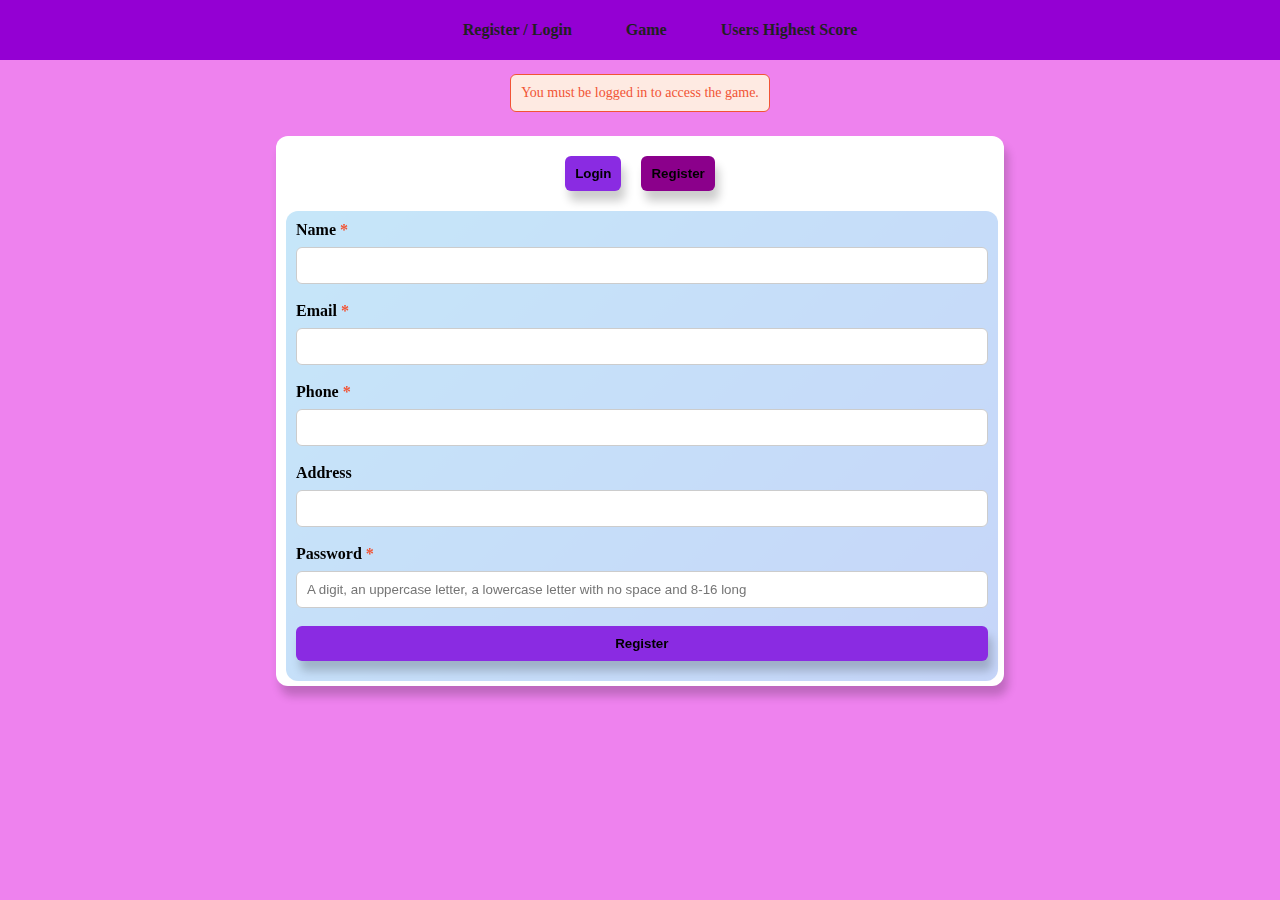
<file: Code/index.html>
<!DOCTYPE html>
<html lang="en">
<head>
    <meta charset="UTF-8">
    <meta name="viewport" content="width=device-width, initial-scale=1.0">
    <title>Login / Register</title>
    <link rel="stylesheet" type="text/css" href="css/styles.css">
</head>
<body>
    <div class="container">
        <!--Navbar-->
        <nav>
            <ul>
                <li onclick="window.open('index.html', '_self')">Register / Login</li>
                <li onclick="window.open('game.html', '_self')">Game</li>
                <li onclick="window.open('users.html', '_self')">Users Highest Score</li>
            </ul>
        </nav>

        <!--fallback-->
        <p id="fallback-index">You must be logged in to access the game.</p>

        <!--register / login form-->
        <form action="index.html" name="form" class="card" id="form" method="POST">
            <!--Buttons in a row-->
            <div class="buttons">
                <input class="btn gap" onclick="loginForm()" type="button" title="Login" value="Login">
                <input class="btn gap active" onclick="registerForm()" type="button" title="Register" value="Register">
            </div>
    
            <!--register form-->
            <div id="register">
                <label for="register-name">Name <span>*</span></label>
                <input id="register-name" name="register-name" class="detail" type="text" autocomplete="off" required />
                <p id="register-name-error">Name field must be at least 4 characters long.</p>
                <label for="register-email">Email <span>*</span></label>
                <input id="register-email" name="register-email" class="detail" type="email" autocomplete="off" required />
                <p id="register-email-error">Please fill in a valid email.</p>
                <label for="register-phone">Phone <span>*</span></label>
                <input id="register-phone" name="register-phone" class="detail" type="tel" autocomplete="off" required />
                <p id="register-phone-error">Please fill in a valid phone number.</p>
                <label for="register-address">Address</label>
                <input id="register-address" name="register-address" class="detail" type="text" autocomplete="off" />
                <label for="register-password">Password <span>*</span></label>
                <input id="register-password" name="register-password" class="detail" type="password" autocomplete="off" required
                title="Must contain a digit, an uppercase letter, a lowercase letter with no space and 8-16 long" placeholder="A digit, an uppercase letter, a lowercase letter with no space and 8-16 long" />
                <p id="register-password-error">Password is invalid. Must contain a digit, an uppercase letter, a lowercase letter with no space and 8-16 long.</p>
                <button class="btn" type="submit" onclick="validated()">Register</button>
                <p id="register-error"></p>
            </div>
    
            <!--login form-->
            <div id="login">
                <label for="login-email">Email <span>*</span></label>
                <input id="login-email" name="login-email" class="detail" type="email" autocomplete="off" required />
                <p id="login-email-error">Please fill in a valid email.</p>
                <label for="login-password">Password <span>*</span></label>
                <input id="login-password" name="login-password" class="detail" type="password" autocomplete="off" required
                title="Must contain a digit, an uppercase letter, a lowercase letter with no space and 8-16 long" placeholder="A digit, an uppercase letter, a lowercase letter with no space and 8-16 long" />
                <p id="login-password-error">Password is invalid. Must contain a digit, an uppercase letter, a lowercase letter with no space and 8-16 long.</p>
                <button class="btn" type="submit" onclick="validated()">Login</button>
                <p id="login-error"></p>
            </div>
        </form>
    </div>

    <script src="js/script.js"></script>
</body>
</html>
</file>
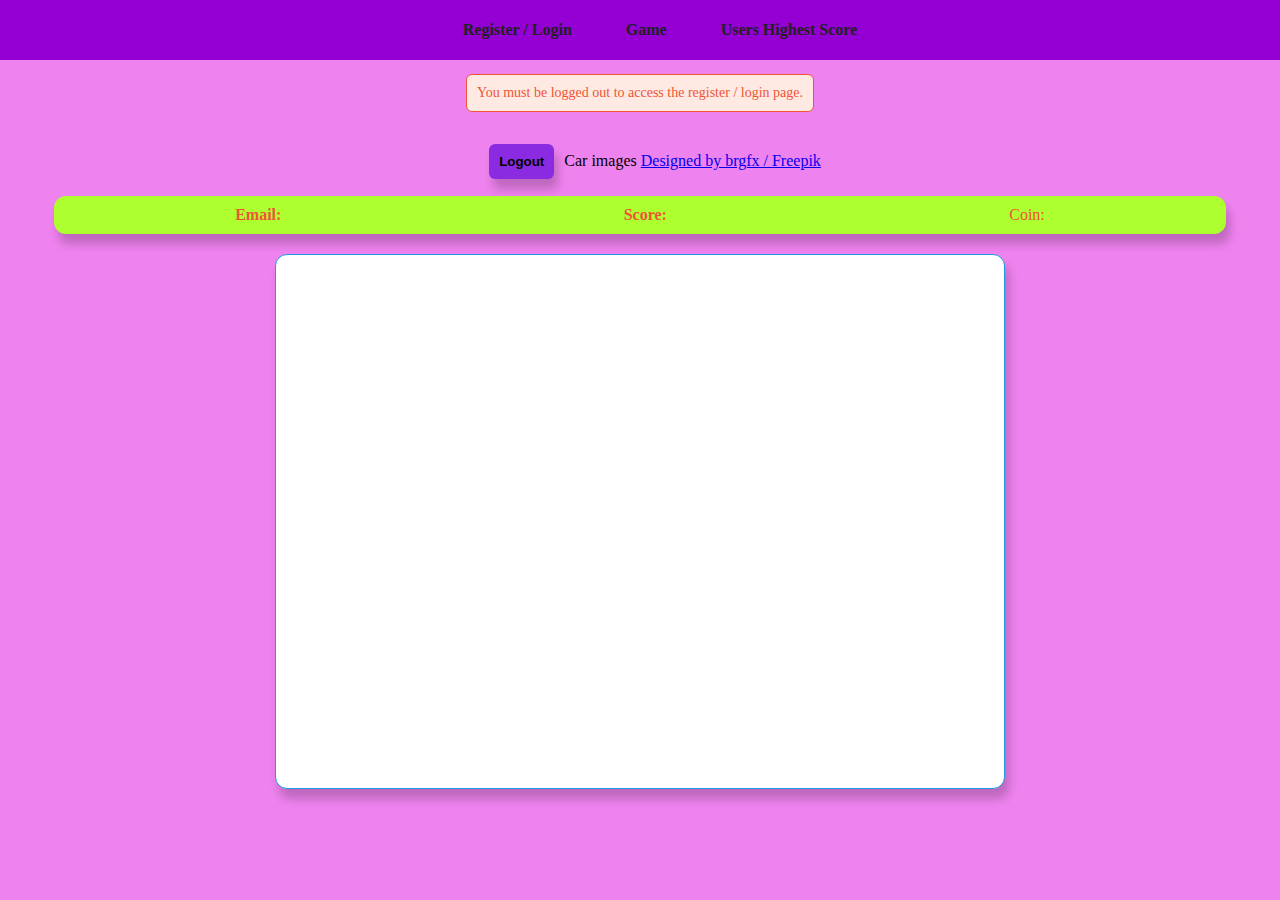
<file: Code/game.html>
<!DOCTYPE html>
<html lang="en">
<head>
    <meta charset="UTF-8">
    <meta name="viewport" content="width=device-width, initial-scale=1.0">
    <title>Game Page</title>
    <link rel="stylesheet" type="text/css" href="css/styles.css">
</head>
<body>
    <div class="container">
        <!--modals-->
        <!--choose oponent modal-->
        <div id="choose-oponent" class="modal-container">
            <div class="backdrop"></div>
            <div class="modal">
                <!--modal title-->
                <h3>Choose your oponent</h3>
                
                <!--Buttons in a row-->
                <div class="buttons">
                    <button class="btn gap" onclick="single()">Single player</button>
                    <span>OR</span>
                    <button class="btn gap" onclick="computer()">Against Computer</button>
                </div>
            </div>
        </div>

        <!--gameover modal-->
        <div id="gameover" class="modal-container">
            <div class="backdrop"></div>
            <div class="modal">
                
                <!--modal title-->
                <h3 style="margin:0;"><span><b>Game Over</b></span></h3>
                
                <!--modal message-->
                <p>Do you wish to play again?</p>
                
                <!--Buttons in a row-->
                <div class="buttons">
                    <button class="btn gap" onclick="replay()">Yes</button>
                    <button class="btn gap" onclick="closeGameFeedbackModal()">No</button>
                </div>
            </div>
        </div>

        <!--Navbar-->
        <nav>
            <ul>
                <li onclick="window.open('index.html', '_self')">Register / Login</li>
                <li onclick="window.open('game.html', '_self')">Game</li>
                <li onclick="window.open('users.html', '_self')">Users Highest Score</li>
            </ul>
        </nav>

        <!--fallback-->
        <p id="fallback-game">You must be logged out to access the register / login page.</p>

        <!--user's name and state-->
        <div class="user-name-state">
            <p class="username gap"></p>
            <button class="btn gap user-state" onclick="logout()">Logout</button>
            <p>Car images <a href="http://www.freepik.com">Designed by brgfx / Freepik</a></p>
        </div>

        <!--user email, score and computer score if they choose to play against the computer-->
        <div id="detail-container">
            <span id="email-span"><b>Email: </b></span>
            <span id="score-span"><b>Score: </b></span>
            <span id="coin">Coin: </span>
            <span id="oponent">Computer Score: </span>
        </div>
        <canvas class="card game" id="game" width="600" height="430"></canvas>
    </div>

    <script type="module">
        "use strict";


        import { Object } from './js/module/Object.js';
        import { Car } from "./js/module/Car.js";
        import { data } from "./js/module/Macro.js";
        import { Chicken } from "./js/module/Chicken.js";
        import { Coin } from "./js/module/Coin.js";


        let {
            isLoggedin,
            users,
            loggedinUser,
            oponentModal,
            gameFeedbackModal,
            fallbackGame,
            userName,
            coinSpan,
            oponentSpan,
            gameOver,
            closeOponentModal
        } = data;

        if(isLoggedin == "false") {
            fallbackGame.style.display = "none";
            window.open("index.html", "_self");
        } else {
            fallbackGame.style.display = "block";
        }

        let carStartXPosition = 600;

        const car1YPosition = 0;
        const car2YPosition = 100;
        const car3YPosition = 200;
        const car4YPosition = 300;
        
        let isInitial = true;
        let carSpeed = 15;
        let chickenSpeed = 15;
        let gameOn;

        let context;
        let car1, car2, car3, car4;
        let chicken;
        let road;
        let coin1, coin2, coin3, coin4, coin5;
        let coin1Collected = false;
        let coin2Collected = false;
        let coin3Collected = false;
        let coin4Collected = false;
        let coin5Collected = false;

        let imgPath = "../images/chicken.png";

        window.gameOver = gameOver;
        window.oponentModal = oponentModal;
        window.coinSpan = coinSpan;
        window.oponentSpan = oponentSpan;
        window.closeOponentModal = closeOponentModal;

        function single() {
            closeOponentModal();
            gameOver = false;
            car1.reset();
            car2.reset();
            car3.reset();
            car4.reset();
            chicken.reset();

            gameOn = setInterval(play, 100);
        }

        function computer() {
            let computerScore = Math.floor(Math.random() * 17) + 1;
            while(computerScore < 5) {
                computerScore = Math.floor(Math.random() * 17) + 1;
            }
            oponentSpan.innerHTML = "Conputer Score: " + computerScore;
            oponentSpan.style.display = "block";
            closeOponentModal();
            gameOver = false;
            car1.reset();
            car2.reset();
            car3.reset();
            car4.reset();
            chicken.reset();

            gameOn = setInterval(play, 100);
        }
        window.single = single;


        window.computer = computer;

        function updateScore(val) {
            let newScore = val;
            let coin = JSON.parse(localStorage.getItem("loggedinUser")).coin;
            let updatableUser = {...loggedinUser, score: newScore, coin};
            if(newScore > loggedinUser.highestScore) {
                updatableUser = {...loggedinUser, score: newScore, highestScore: newScore, coin};
            }


            let userIndex = users.findIndex((user) => user.email == loggedinUser.email);
            let updatedUsers = [...users];
            updatedUsers[userIndex] = updatableUser;
            
            localStorage.setItem("users", JSON.stringify(updatedUsers));
            localStorage.setItem("loggedinUser", JSON.stringify(updatableUser));
            scoreSpan.innerHTML = "Score: " + JSON.parse(localStorage.getItem("loggedinUser")).score;
        }

        function updateCoin(val) {
            let newVal = val;
            let score = JSON.parse(localStorage.getItem("loggedinUser")).score;
            let highestScore = JSON.parse(localStorage.getItem("loggedinUser")).highestScore;
            let updatableUser = {...loggedinUser, coin: newVal, highestScore, score};


            let userIndex = users.findIndex((user) => user.email == loggedinUser.email);
            let updatedUsers = [...users];
            updatedUsers[userIndex] = updatableUser;
            
            localStorage.setItem("users", JSON.stringify(updatedUsers));
            localStorage.setItem("loggedinUser", JSON.stringify(updatableUser));
            coinSpan.innerHTML = "Coin: " + JSON.parse(localStorage.getItem("loggedinUser")).coin;
        }

        window.onload = function() {
            let canvas = document.getElementById("game");
            context = canvas.getContext("2d");


            userName[0].innerHTML = "Welcome " + loggedinUser.name;
            openOponentModal();
            // set up cars
            car1 = new Car("../images/car1.png", context, carSpeed, carStartXPosition, car1YPosition);
            car2 = new Car("../images/car2.png", context, carSpeed, carStartXPosition, car2YPosition);
            car3 = new Car("../images/car3.png", context, carSpeed, carStartXPosition, car3YPosition);
            car4 = new Car("../images/car4.png", context, carSpeed, carStartXPosition, car4YPosition);

            car1.start();
            car2.start();
            car3.start();
            car4.start();

            chicken = new Chicken(imgPath, context, gameOver, 300, 390);

            road = new Object("../images/road.jpg", context, 0, -100);

            let coin1X = Math.floor(Math.random() * 560) + 21;
            let coin1Y = Math.floor(Math.random() * 280) + 11;
            coin1 = new Coin("../images/coin.png", context, coin1X, coin1Y);

            let coin2X = Math.floor(Math.random() * 560) + 21;
            let coin2Y = Math.floor(Math.random() * 280) + 11;
            coin2 = new Coin("../images/coin.png", context, coin2X, coin2Y);

            let coin3X = Math.floor(Math.random() * 560) + 21;
            let coin3Y = Math.floor(Math.random() * 280) + 11;
            coin3 = new Coin("../images/coin.png", context, coin3X, coin3Y);

            let coin4X = Math.floor(Math.random() * 560) + 21;
            let coin4Y = Math.floor(Math.random() * 280) + 11;
            coin4 = new Coin("../images/coin.png", context, coin4X, coin4Y);

            let coin5X = Math.floor(Math.random() * 560) + 21;
            let coin5Y = Math.floor(Math.random() * 280) + 11;
            coin5 = new Coin("../images/coin.png", context, coin5X, coin5Y);
        }

        function logout() {
            // set local storage isLoggedin variable to false if it is true
            // and loggedin user details to an empty string
            
            localStorage.setItem("isLoggedin", "false");
            localStorage.setItem("loggedinUser", "{}");
            window.open("index.html", "_self");
        }

        window.logout = logout;

        function openOponentModal() {
            updateScore(0);
            oponentModal.style.display = "block";
        }

        function openGameFeedbackModal() {
            gameFeedbackModal.style.display = "block";
        }

        window.openGameFeedbackModal = openGameFeedbackModal;

        function closeGameFeedbackModal() {
            gameFeedbackModal.style.display = "none";
        }

        window.closeGameFeedbackModal = closeGameFeedbackModal;
        
        const emailSpan = document.getElementById("email-span");
        const scoreSpan = document.getElementById("score-span");
        
        if(loggedinUser.email != undefined) {
            emailSpan.innerHTML = "Email: " + loggedinUser.email;
            scoreSpan.innerHTML = "Score: " + loggedinUser.score;
            coinSpan.innerHTML = "Coin: " + loggedinUser.coin;
        }

        function replay() {
            closeGameFeedbackModal();
            openOponentModal();
        }

        window.replay = replay;

        document.addEventListener("keydown", startChicken);

        function startChicken(event) {
            /* both score and number of coins obtained must be incremented in keydown event.
             Otherwise you won't get an acurate result and the outcome would not be what is expected.
             The reason is play method runs every 100miliseconds and it misses some occurrences so the update will not be
             invoked every time player scores or collects coin.
             */
            // check if chicken collected the coin
            if(coin1.collision(chicken)) {
                coin1Collected = true;
                coin1.update(700, 500);
                updateCoin(JSON.parse(localStorage.getItem("loggedinUser")).coin + 1);
            }

            if(coin2.collision(chicken)) {
                coin2Collected = true;
                coin2.update(700, 500);
                updateCoin(JSON.parse(localStorage.getItem("loggedinUser")).coin + 1);
            }

            if(coin3.collision(chicken)) {
                coin3Collected = true;
                coin3.update(700, 500);
                updateCoin(JSON.parse(localStorage.getItem("loggedinUser")).coin + 1);
            }

            if(coin4.collision(chicken)) {
                coin4Collected = true;
                coin4.update(700, 500);
                updateCoin(JSON.parse(localStorage.getItem("loggedinUser")).coin + 1);
            }

            if(coin5.collision(chicken)) {
                coin5Collected = true;
                coin5.update(700, 500);
                updateCoin(JSON.parse(localStorage.getItem("loggedinUser")).coin + 1);
            }
            

            if(!gameOver) {
                if(isInitial) {
                    imgPath = "../images/chickenR.png";
                    isInitial = false;
                }

                if(imgPath == "../images/chickenL.png") {
                    imgPath = "../images/chickenR.png";
                } else if(imgPath == "../images/chickenR.png") {
                    imgPath = "../images/chickenL.png";
                }

                chicken.updatePic(imgPath);
                chicken.setEvent(event);
                let score = chicken.draw();

                if(score) {
                    car1.updateSpeed(gameOver);
                    car2.updateSpeed(gameOver);
                    car3.updateSpeed(gameOver);
                    car4.updateSpeed(gameOver);

                    updateScore(JSON.parse(localStorage.getItem("loggedinUser")).score + 1);

                    coin1Collected = false;
                    coin2Collected = false;
                    coin3Collected = false;
                    coin4Collected = false;
                    coin5Collected = false;

                    let coin1X = Math.floor(Math.random() * 560) + 21;
                    let coin1Y = Math.floor(Math.random() * 280) + 11;
                    
                    coin1.update(coin1X, coin1Y);

                    let coin2X = Math.floor(Math.random() * 560) + 21;
                    let coin2Y = Math.floor(Math.random() * 280) + 11;

                    coin2.update(coin2X, coin2Y);

                    let coin3X = Math.floor(Math.random() * 560) + 21;
                    let coin3Y = Math.floor(Math.random() * 280) + 11;
                
                    coin3.update(coin3X, coin3Y);
                    
                    let coin4X = Math.floor(Math.random() * 560) + 21;
                    let coin4Y = Math.floor(Math.random() * 280) + 11;
                
                    coin4.update(coin4X, coin4Y);

                    let coin5X = Math.floor(Math.random() * 560) + 21;
                    let coin5Y = Math.floor(Math.random() * 280) + 11;

                    coin5.update(coin5X, coin5Y);
                }
            }

        }

        function clearCanvas() {
            //Draw image of road

            context.fill = "#555555";
            context.fillRect(0, 330, 600, 100);
            road.draw();
        }

        function play() {
            // move cars
            clearCanvas();
            
            car1.draw();
            car2.draw();
            car3.draw();
            car4.draw();

            chicken.draw();

            // draw coin if it is not collected
            if(!coin1Collected) {
                coin1.draw();
            }

            if(!coin2Collected) {
                coin2.draw();
            }

            if(!coin3Collected) {
                coin3.draw();
            }

            if(!coin4Collected) {
                coin4.draw();
            }

            if(!coin5Collected) {
                coin5.draw();
            }

            // Check if any of cars hits the chicken
            if (
                car1.collision(chicken) || car2.collision(chicken) ||
                car3.collision(chicken) || car4.collision(chicken)
            ) {
                gameOver = true;
                oponentSpan.style.display = "none";
                loggedinUser = JSON.parse(localStorage.getItem("loggedinUser"));
                updateScore(0);
                
                car1.updateSpeed(gameOver);
                car2.updateSpeed(gameOver);
                car3.updateSpeed(gameOver);
                car4.updateSpeed(gameOver);

                chicken.reset();

                openGameFeedbackModal();
                
                clearInterval(gameOn);
            }
        }
    </script>
</body>
</html>
</file>
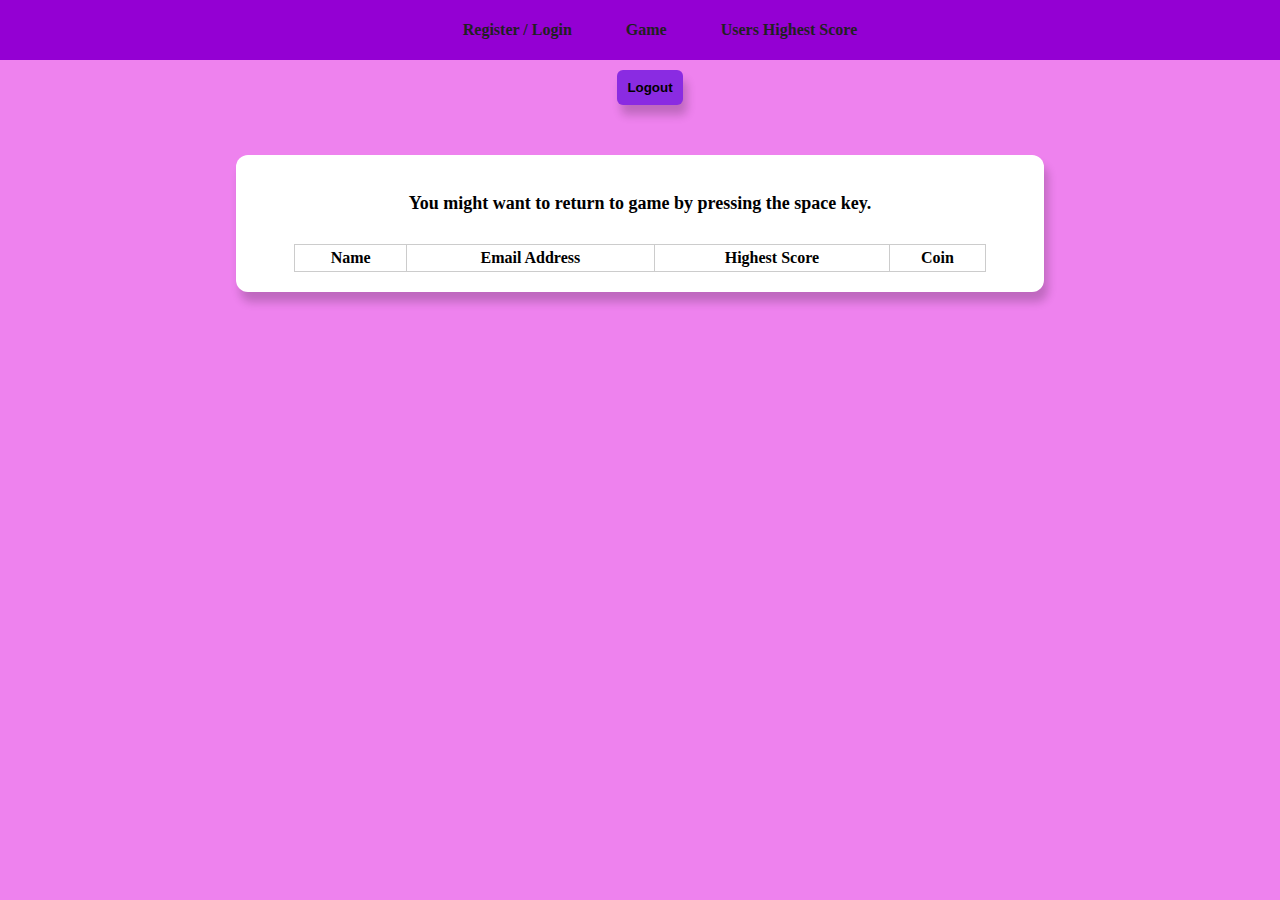
<file: Code/users.html>
<!DOCTYPE html>
<html lang="en">
<head>
    <meta charset="UTF-8">
    <meta name="viewport" content="width=device-width, initial-scale=1.0">
    <title>Users Highest Level</title>
    <link rel="stylesheet" type="text/css" href="css/styles.css">
</head>
<body>
    <div class="container">
        <!--Navbar-->
        <nav>
            <ul>
                <li onclick="window.open('index.html', '_self')">Register / Login</li>
                <li onclick="window.open('game.html', '_self')">Game</li>
                <li onclick="window.open('users.html', '_self')">Users Highest Score</li>
            </ul>
        </nav>
        
        <!--user's name and state-->
        <div class="user-name-state">
            <p class="username gap"></p>
            <button class="btn gap user-state" onclick="logout()">Logout</button>
        </div>
        
        <div class="card users">
            <!--The message to inform the user they can go back to game with pressing the space key-->
            <p class="note">You might want to return to game by pressing the space key.</p>

            <!--Rranking table-->
            <table>
                <tr>
                    <th>Name</th>
                    <th>Email Address</th>
                    <th>Highest Score</th>
                    <th>Coin</th>
                </tr>
            </table>
        </div>
    </div>

    <script src="js/script.js"></script>
</body>
</html>
</file>
<file: Code/css/styles.css>
/* Shared in all pages */
body {
    margin: 0;
    padding: 0;
    background-color: violet;
}

.container {
    display: flex;
    flex-direction: column;
    justify-content: center;
    align-items: center;
}

nav {
    margin: 0;
    height: 60px;
    width: 100%;
    background-color: darkviolet;
}

ul {
    display: flex;
    flex-direction: row;
    justify-content: center;
    align-items: center;
    list-style: none;
    margin: 0;
    height: 100%;
}

li {
    padding: 0 27px;
    cursor: pointer;
    align-self: stretch;
    line-height: 60px;
    font-weight: bold;
    color: #212121;
}

li:hover {
    opacity: 0.6;
    background-color: darkmagenta;
    color: #f1f1f1;
}

li:active {
    background-color: darkmagenta;
    color: #f1f1f1;
    opacity: 0.8;
}

.card {
    background-color: #fff;
    border-radius: 12px;
    padding: 20px;
    min-width: calc(60% - 5rem);
    box-shadow: 4px 10px 10px rgba(0, 0, 0.1, 0.2);
}

/*
    buttons class is not used in users.html
    coma demarcates css shared elements
    users.html and game.html share user-name-state class
*/
.buttons, .user-name-state {
    display: flex;
    flex-direction: row;
    justify-content: center;
    align-items: center;
}

.btn.active {
    background-color: darkmagenta;
}

.btn {
    border-radius: 6px;
    background-color: blueviolet;
    border: none;
    padding: 10px;
    cursor: pointer;
    font-weight: bold;
    box-shadow: 4px 10px 10px rgba(0, 0, 0.1, 0.2);
}

.btn:hover {
    opacity: 0.6;
}

.btn:active {
    box-shadow: 2px 3px 10px rgba(0, 0, 0.1, 0.2);
    opacity: 0.8;
}

.gap {
    margin: 0 10px;
}

/* index.html */
.card#form {
    margin-top: 10px;
    perspective: 1000px;
    position: relative;
    height: 510px;
}

#register, #login {
    display: flex;
    flex-direction: column;
    position: absolute;
    height: calc(100% - 100px);
    width: 95%;
    border-radius: 12px;
    -webkit-backface-visibility: hidden;
    backface-visibility: hidden;
    transform-style: preserve-3d;
    transition: ease-in-out 600ms;
    gap: 8px;
    margin: 30px 0 0;
}

#register::before, #login::before {
    position: absolute;
    display: block;
    content: '';
    top: 0;
    right: 0;
    left: 0;
    bottom: 0;
    background: linear-gradient(135deg, #1a9be6, #1a57e6);
    opacity: 0.25;
    margin: -10px;
    border-radius: 12px;
    z-index: -1;
}

#login {
    transform: rotateY(-180deg);
}

label {
    font-weight: bold;
}

span {
    color: #f15435;
}

.detail {
    padding: 10px;
    border-radius: 6px;
    caret-color: orange;
    border: 1px solid #ccc;
    outline: none;
    color: chocolate;
    margin-bottom: 10px;
}

#fallback-index, #fallback-game,
#register-name-error,
#register-email-error,
#register-phone-error,
#register-password-error,
#register-error,
#login-email-error,
#login-password-error,
#login-error {
    display: none;
    background-color: rgb(254, 234, 226);
    border: 1px solid #f15435;
    border-radius: 6px;
    text-align: center;
    color: #f15435;
    font-size: 14px;
    padding: 10px;
}

/* users.html */
.user-name-state {
    margin: 10px 0;
}

.card.users, .card.game {
    display: flex;
    flex-direction: column;
    justify-content: center;
    align-items: center;
}

.card.users {
    margin-top: 40px;
    width: 60%;
}

p.note {
    font-size: 18px;
    font-weight: bold;
    margin-bottom: 30px;
}

table {
    border-collapse: collapse;
    width: 90%;
}

td, th {
    border: 1px solid #ccc;
    text-align: left;
    padding: 4px;
}

th {
    text-align: center;
}

tr:nth-child(even) {
    background-color: #ccc;
}

/* game.html */
.modal-container {
    display: none;
}

.backdrop {
    position: fixed;
    top: 0;
    left: 0;
    width: 100%;
    height: 100vh;
    z-index: 100;
    background-color: rgba(0, 0, 0, 0.75);
}

.modal {
    display: flex;
    flex-direction: column;
    justify-content: center;
    align-items: center;
    position: fixed;
    right: 20%;
    width: 60%;
    top: 20vh;
    background-color: #fff;
    padding: 1rem;
    border-radius: 12px;
    box-shadow: 0 2px 8px rgba(0, 0, 0, 0.25);
    -webkit-animation-name: fadeIn;
    animation-name: fadeIn;
    -webkit-animation-duration: 0.4s;
    animation-duration: 0.4s;
    z-index: 101;
}

@keyframes fadeIn {
    from {
        opacity: 0;
        top: 0;
        width: 0;
    }
    to {
        opacity: 1;
        top: 20vh;
        width: 60%;
    }
}

#oponent {
    display: none;
}

.card.game {
    border: 1px solid #1a9be6;
    overflow: hidden;
}

#detail-container {
    display: flex;
    border-radius: 12px;
    box-shadow: 4px 10px 10px rgba(0, 0, 0.1, 0.2);
    justify-content: space-around;
    background-color: greenyellow;
    margin-bottom: 20px;
    padding: 10px;
    width: 90%;
}

@media screen and (max-width: 768px) {
    p.note {
        font-size: 14px;
    }
}

@media screen and (max-width: 1200px) {
    #register, #login {
        width: 94%;
    }
}

@media screen and (max-width: 1100px) {
    #register, #login {
        width: 93%;
    }
}

@media screen and (max-width: 1024px) {
    #register, #login {
        width: 92%;
    }
}

@media screen and (max-width: 900px) {
    #register, #login {
        width: 91%;
    }
}

@media screen and (max-width: 800px) {
    #register, #login {
        width: 90%;
    }
}

@media screen and (max-width: 400px) {
    #register, #login {
        width: 85%;
    }
}
</file>
